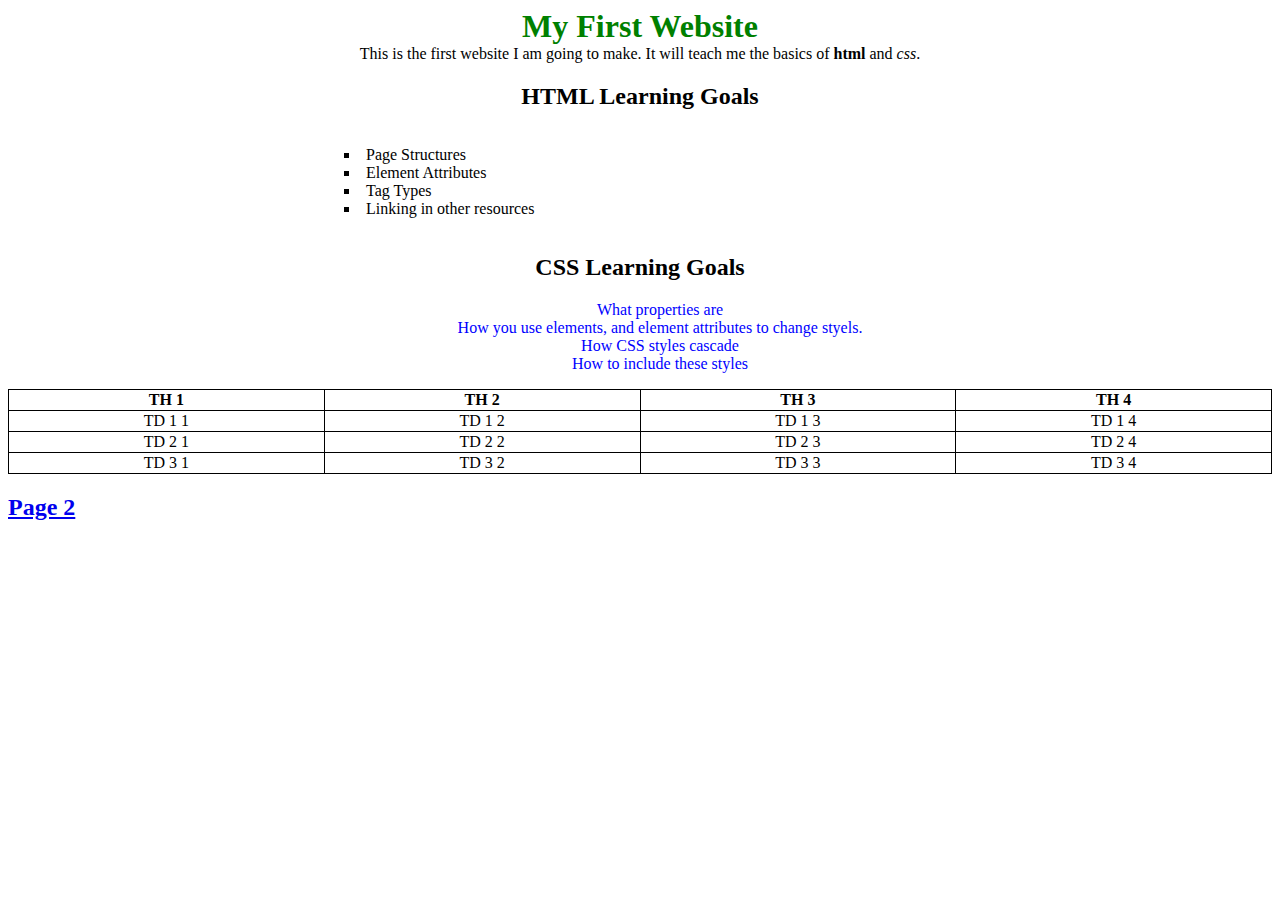
<file: index.html>
<!DOCTYPE html>
<html>
	<head>
		<meta charset="UTF-8">
		<title>Demo Project</title>
		<link rel="stylesheet" href="./styles/style.css">
	</head>
	<body>
		<h1 class="center">My First Website</h1>
		<p class="center">
			This is the first website I am going to make. It will teach me the basics of <strong>html</strong> and
			<em>css</em>.
		</p>

		<div class="center">
			<h2>HTML Learning Goals</h2>
			<ul class="center-list">
				<li class="html-list">Page Structures</li>
				<li class="html-list">Element Attributes</li>
				<li class="html-list">Tag Types</li>
				<li class="html-list">Linking in other resources</li>
			</ul>

		</div>
		<div class="center">
			<h2>CSS Learning Goals</h2>
			<ul>
				<li class="css-list">What properties are</li>
				<li class="css-list">How you use elements, and element attributes to change styels.</li>
				<li class="css-list">How CSS styles cascade</li>
				<li class="css-list">How to include these styles</li>
			</ul>
		</div>
		<table class="center">
			<tr>
				<th>TH 1</th>
				<th>TH 2</th>
				<th>TH 3</th>
				<th>TH 4</th>
			</tr>
			<tr>
				<td>TD 1 1</td>
				<td>TD 1 2</td>
				<td>TD 1 3</td>
				<td>TD 1 4</td>
			</tr>
			<tr>
				<td>TD 2 1</td>
				<td>TD 2 2</td>
				<td>TD 2 3</td>
				<td>TD 2 4</td>
			</tr>
			<tr>
				<td>TD 3 1</td>
				<td>TD 3 2</td>
				<td>TD 3 3</td>
				<td>TD 3 4</td>
			</tr>
		</table>
		<h2><a href="./page2.html">Page 2</a> </h2>
	</body>
</html>
</file>
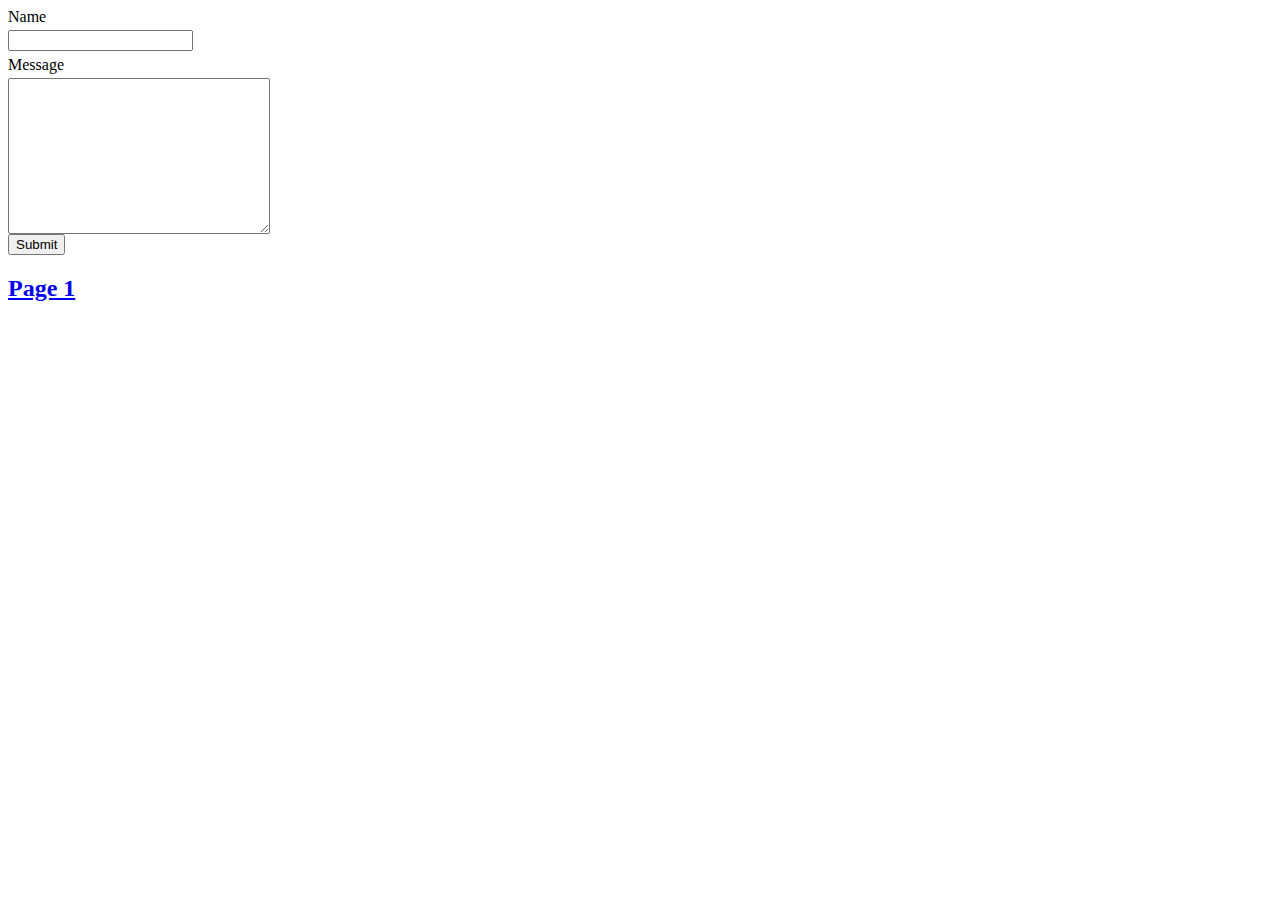
<file: page2.html>
<!DOCTYPE html>
<html lang="en">
	<head>
		<meta charset="utf-8">
		<title>Page 2</title>
		<link rel="stylesheet" href="./styles/style.css">
	</head>
	<body>
		<form action="#">
			<div>
				<label for="name">Name</label>
				<input type="text" name="name" id="name">
			</div>
			<div>
				<label for="message">Message</label>
				<textarea name="message" id="message" cols="30" rows="10"></textarea>
			</div>
			<div>
				<button type="submit">Submit</button>
			</div>
		</form>
		<h2><a href="index.html">Page 1</a></h2>
	</body>
</html>
</file>
<file: styles/style.css>
h1 {
	color: green;
}
li {
	list-style-type: none;
}

table {
	border-collapse: collapse;
}

table, td, th {
	border: 1px solid black;
}

.html-list {
	list-style-type: square;
}

.css-list {
	color: blue;
}

.center {
	width: 100%;
	margin: auto;
	text-align: center;
}

.center-list {
	width: 50%;
	list-style-position: inside;
	text-align: left;
	display: inline-block;
}

input, label, textarea {
	display: block;
	margin-top: .3em;
}
</file>
